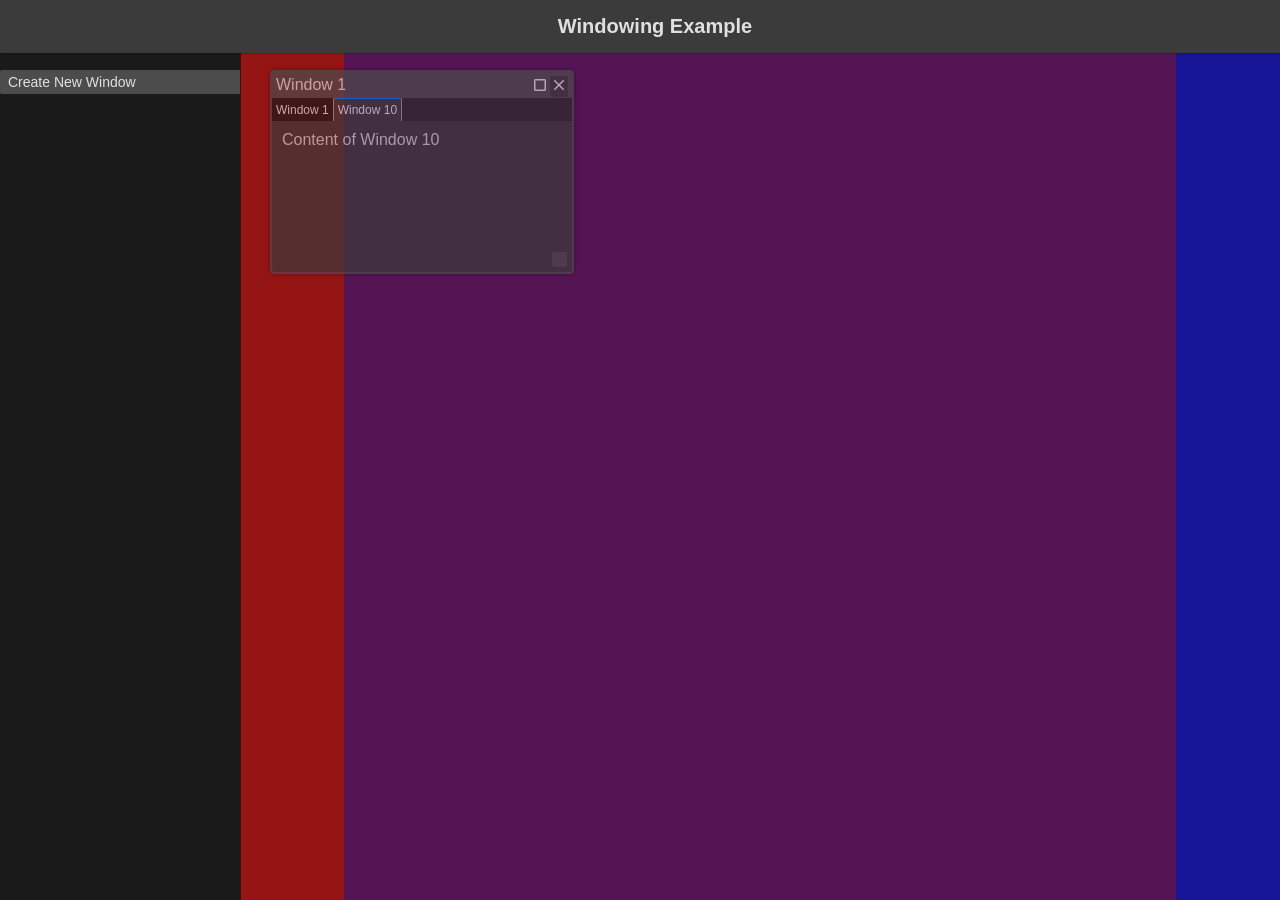
<file: index.html>
<!DOCTYPE html>
<html lang="en">
  <head>
    <meta charset="UTF-8" />
    <meta name="viewport" content="width=device-width, initial-scale=1.0" />
    <title>Windowing Example</title>
    <link rel="stylesheet" href="styles.css" />
    <link
      href="https://fonts.googleapis.com/icon?family=Material+Icons"
      rel="stylesheet"
    />
  </head>
  <body>
    <header>
      <h1>Windowing Example</h1>
    </header>
    <nav class="sidebar">
      <ul>
        <li><a href="#" id="createWindowLabel">Create New Window</a></li>
      </ul>
    </nav>
    <main class="viewport">
      <div
        class="drag-insertable expand expand-left"
        drag-insertable="expand"
      ></div>
      <div
        class="drag-insertable expand expand-right"
        drag-insertable="expand"
      ></div>
      <div
        class="drag-insertable expand expand-top"
        drag-insertable="expand"
      ></div>
      <div
        class="drag-insertable expand expand-bottom"
        drag-insertable="expand"
      ></div>
      <div class="expand-center"></div>
      <!-- The draggable windows will appear here -->
    </main>
    <script src="script.js"></script>
  </body>
</html>
</file>
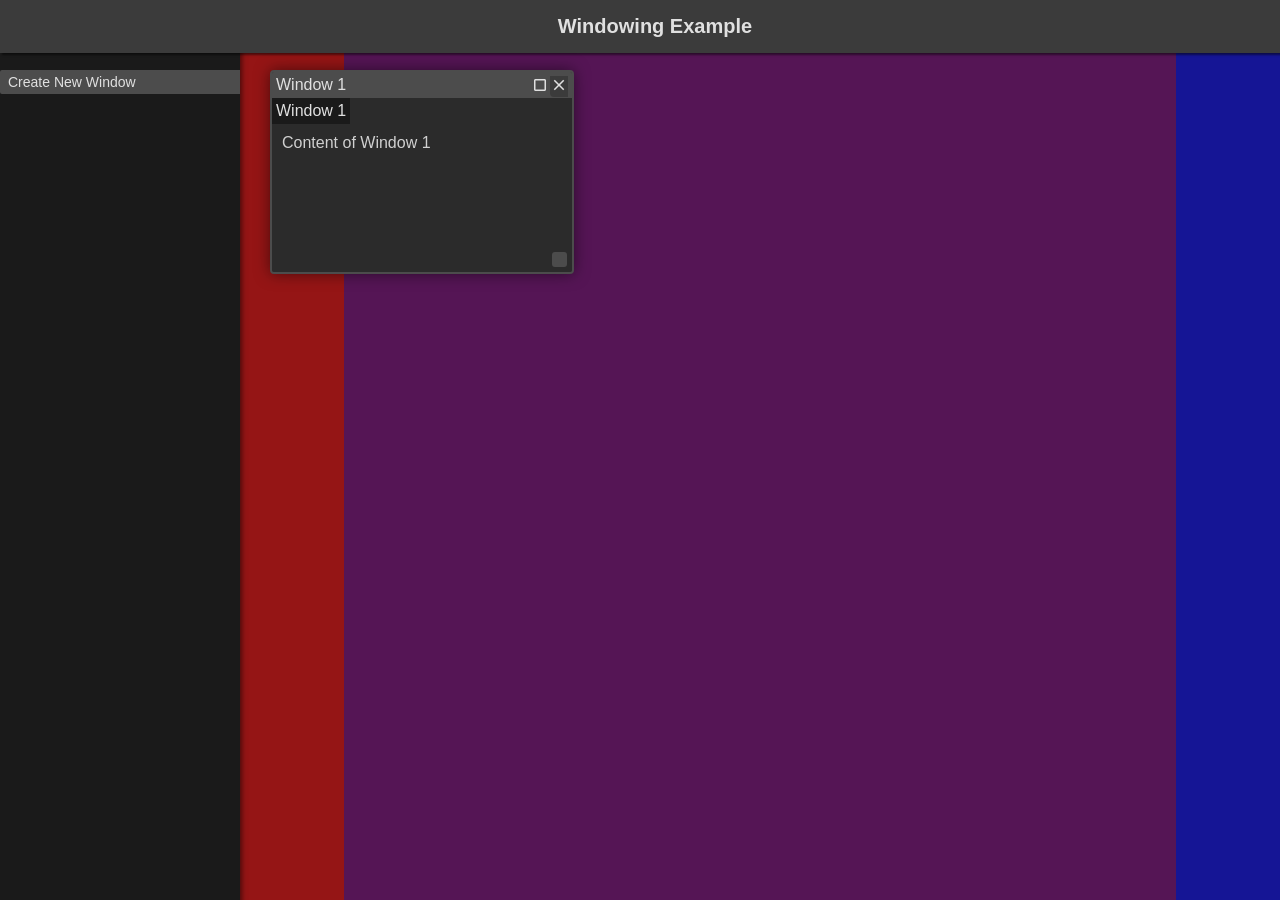
<file: src/index.html>
<!DOCTYPE html>
<html lang="en">
  <head>
    <meta charset="UTF-8" />
    <meta name="viewport" content="width=device-width, initial-scale=1.0" />
    <title>Windowing Example</title>
    <link rel="stylesheet" href="styles.css" />
    <link
      href="https://fonts.googleapis.com/icon?family=Material+Icons"
      rel="stylesheet"
    />
  </head>
  <body>
    <header>
      <h1>Windowing Example</h1>
    </header>
    <nav class="sidebar">
      <ul>
        <li><a href="#" id="createWindowLabel">Create New Window</a></li>
      </ul>
    </nav>
    <main class="viewport">
      <div class="drag-insertable expand-left"></div>
      <div class="drag-insertable expand-right"></div>
      <div class="drag-insertable expand-top"></div>
      <div class="drag-insertable expand-bottom"></div>
      <div class="expand-center"></div>
      <!-- The draggable windows will appear here -->
    </main>
    <script src="script.js"></script>
  </body>
</html>
</file>
<file: styles.css>
:root {
  --background-color-dark-1: #1a1a1a;
  --background-color-dark-2: #2b2b2b;
  --background-color-medium-1: #3b3b3b;
  --background-color-medium-2: #4c4c4c;
  --background-color-light-1: #d0d0d0;
  --background-color-light-2: #e0e0e0;
  --box-shadow-color: rgba(0, 0, 0, 0.5);

  /* Text Colors */
  --text-color-dark: #000000;
  --text-color-light: #ffffff;
  --text-color-dark-1: #1a1a1a;
  --text-color-dark-2: #333333;
  --text-color-dark-3: #4d4d4d;
  --text-color-dark-4: #666666;
  --text-color-light-1: #e6e6e6;
  --text-color-light-2: #cccccc;
  --text-color-light-3: #b3b3b3;
  --text-color-light-4: #999999;

  /* Border colors */
  --border-color-primary: #007bff;
  --border-color-secondary: #6c757d;
  --border-color-success: #28a745;
  --border-color-danger: #dc3545;
  --border-color-warning: #ffc107;
  --border-color-info: #17a2b8;
  --border-color-dark: #000000;
  --border-color-light: #ffffff;
  --border-color-dark-1: #1a1a1a;
  --border-color-dark-2: #333333;
  --border-color-dark-3: #4d4d4d;
  --border-color-dark-4: #666666;
  --border-color-light-1: #e6e6e6;
  --border-color-light-2: #cccccc;
  --border-color-light-3: #b3b3b3;
  --border-color-light-4: #999999;

  /* Font Size Variables */
  --font-size-small: 12px;
  --font-size-medium: 14px;
  --font-size-large: 16px;
  --font-size-xlarge: 18px;
  --font-size-xxlarge: 20px;
  --font-size-heading: 24px;
  --font-size-title: 28px;

  /* drag spacing */
  --drag-spacing-top-bottom: 00%;
  --drag-spacing-left-right: 10%;

  /* sidebar dimensions */
  --sidebar-width: 240px;
}

body {
  margin: 0;
  padding: 0;
  font-family: "Segoe UI", Tahoma, Geneva, Verdana, sans-serif;
  background-color: var(--background-color-dark-2);
  color: var(--background-color-light-2);
  display: flex;
  height: 100vh;
  overflow: hidden;
  flex-direction: column;
}

header {
  background-color: var(--background-color-medium-1);
  color: var(--background-color-light-2);
  padding: 15px;
  text-align: center;
  box-shadow: 0 2px 2px -2px var(--box-shadow-color);
  width: 100%;
  z-index: 1000;
  position: relative; /* Change from fixed to relative */
  flex: 0 0 auto; /* Ensure header does not shrink or grow */
}

main {
  margin-left: var(--sidebar-width); /* Sidebar width */
  flex-grow: 1;
  z-index: 1;
  position: relative;
  overflow: auto; /* Allow scrolling if content overflows */
  background-color: var(--background-color-dark-2);
  width: calc(
    100% - var(--sidebar-width)
  ); /* Adjust width to account for sidebar */
  height: calc(100vh - 80px); /* Adjust height to account for header */
  display: flex;
  flex-direction: column;
}

h1 {
  margin: 0;
  font-size: var(--font-size-xxlarge);
}

.sidebar {
  width: var(--sidebar-width);
  background-color: var(--background-color-dark-1);
  padding-top: 60px;
  box-shadow: 1px 0 0px var(--box-shadow-color);
  height: 100vh;
  position: fixed;
  top: 0;
  left: 0;
  z-index: 999;
  overflow-x: hidden;
}

.sidebar ul {
  list-style-type: none;
  padding: 0;
  margin: 0;
}

.sidebar ul li {
  margin: 10px 0;
  text-align: left;
}

.sidebar ul li a {
  display: inline-block;
  padding: 4px 8px;
  width: 100%;
  background-color: var(--background-color-medium-2);
  color: var(--background-color-light-2);
  text-decoration: none;
  border-radius: 2px;
  cursor: pointer;
  font-size: var(--font-size-medium);
}

.sidebar ul li a:hover {
  background-color: var(--background-color-medium-1);
}
.expand-left,
.expand-right,
.expand-top,
.expand-bottom,
.expand-center {
  position: absolute;
  opacity: 0.5; /* Make them semi-transparent for visibility */
}

.expand-left {
  background-color: red;
  top: 0;
  bottom: 0;
  left: 0;
  width: var(--drag-spacing-left-right);
}

.expand-right {
  background-color: blue;
  top: 0;
  bottom: 0;
  right: 0;
  width: var(--drag-spacing-left-right);
}

.expand-top {
  background-color: green;
  top: 0;
  left: var(--drag-spacing-left-right);
  right: var(--drag-spacing-left-right);
  height: var(--drag-spacing-top-bottom);
}

.expand-bottom {
  background-color: yellow;
  bottom: 0;
  left: var(--drag-spacing-left-right);
  right: var(--drag-spacing-left-right);
  height: var(--drag-spacing-top-bottom);
}

.expand-center {
  background-color: purple;
  top: var(--drag-spacing-top-bottom);
  bottom: var(--drag-spacing-top-bottom);
  left: var(--drag-spacing-left-right);
  right: var(--drag-spacing-left-right);
}

.window {
  width: 300px;
  height: 200px;
  border: 2px solid var(--background-color-medium-2);
  position: absolute;
  top: 50px;
  left: 50px;
  box-shadow: 0 0 4px var(--box-shadow-color);
  border-radius: 4px;
  overflow: hidden;
  background-color: var(--background-color-medium-1);
  z-index: 10;

  /* for troubleshooting window intersection events */
  opacity: 0.7;
}

.window-header {
  background-color: var(--background-color-medium-2);
  color: var(--background-color-light-2);
  padding: 4px;
  cursor: move;
  /* font-weight: bold; */
  /* border-bottom: 1px solid var(--background-color-medium-1); */
}

.window-content {
  padding: 10px;
  /* background-color: var(--background-color-dark-2); */
  color: var(--background-color-light-1);
  height: calc(100% - 40px);
  overflow: auto;
  box-sizing: border-box;
}

.resize-handle {
  width: 15px;
  height: 15px;
  background-color: var(--background-color-medium-2);
  position: absolute;
  right: 5px;
  bottom: 5px;
  cursor: se-resize;
  border-radius: 3px;
}
.maximize-button {
  background-color: var(--background-color-medium-2);
  border: none;
  color: var(--background-color-light-2);
  cursor: pointer;
  position: absolute;
  right: 25px; /* Adjust position to make room for close button */
  top: 5px;
  width: 15px;
  height: 15px;
  border-radius: 3px;
  display: flex;
  align-items: center;
  justify-content: center;
}

.close-button {
  background-color: var(--background-color-medium-2);
  border: none;
  color: var(--background-color-light-2);
  cursor: pointer;
  float: right;
  font-size: 12px;
  padding: 0%;
  /* rounded corners */
  border-radius: 0px 0px 0px 4px;
  background-color: var(--background-color-medium-1);
  margin-left: 5px; /* Add margin to separate from maximize button */
}

.close-button:hover {
  background-color: var(--background-color-medium-1);
}
.window-tabs {
  display: flex; /* Use flexbox for layout */
  flex-direction: row; /* Arrange children in a row */
  background-color: var(--background-color-dark-2);
  padding: 0px;
}
.window-tab {
  color: var(--text-color-light-1);
  background-color: var(--background-color-dark-1);
  font-weight: normal;
  text-align: left;
  padding: 4px;
  font-size: var(--font-size-small);
  width: fit-content;
  border-top: 1px solid var(--border-color-dark-1);
  border-right: 1px solid var(--border-color-light-4);
  border-radius: 0px 0px 0px 1px;
}

.window-tab:active,
.window-tab.selected {
  border-top: 1px solid var(--border-color-primary);
  background-color: var(--background-color-medium-1);
}

.window-tab:not(.selected):hover {
  border-top: 1px solid var(--border-color-info);
  background-color: var(--background-color-dark-2);
}

.window-tab-label {
  white-space: nowrap;
  overflow: hidden;
  text-overflow: ellipsis;
}

/* mui */
/* Rules for sizing the icon. */
.material-icons.md-18 {
  font-size: 18px;
}
.material-icons.md-24 {
  font-size: 24px;
}
.material-icons.md-36 {
  font-size: 36px;
}
.material-icons.md-48 {
  font-size: 48px;
}

/* Rules for using icons as black on a light background. */
.material-icons.md-dark {
  color: rgba(0, 0, 0, 0.54);
}
.material-icons.md-dark.md-inactive {
  color: rgba(0, 0, 0, 0.26);
}

/* Rules for using icons as white on a dark background. */
.material-icons.md-light {
  color: rgba(255, 255, 255, 1);
}
.material-icons.md-light.md-inactive {
  color: rgba(255, 255, 255, 0.3);
}
</file>
<file: src/styles.css>
:root {
  --background-color-dark-1: #1a1a1a;
  --background-color-dark-2: #2b2b2b;
  --background-color-medium-1: #3b3b3b;
  --background-color-medium-2: #4c4c4c;
  --background-color-light-1: #d0d0d0;
  --background-color-light-2: #e0e0e0;
  --box-shadow-color: rgba(0, 0, 0, 0.5);

  /* Font Size Variables */
  --font-size-small: 12px;
  --font-size-medium: 14px;
  --font-size-large: 16px;
  --font-size-xlarge: 18px;
  --font-size-xxlarge: 20px;
  --font-size-heading: 24px;
  --font-size-title: 28px;

  /* drag spacing */
  --drag-spacing-top-bottom: 00%;
  --drag-spacing-left-right: 10%;

  /* sidebar dimensions */
  --sidebar-width: 240px;
}

body {
  margin: 0;
  padding: 0;
  font-family: "Segoe UI", Tahoma, Geneva, Verdana, sans-serif;
  background-color: var(--background-color-dark-2);
  color: var(--background-color-light-2);
  display: flex;
  height: 100vh;
  overflow: hidden;
  flex-direction: column;
}

header {
  background-color: var(--background-color-medium-1);
  color: var(--background-color-light-2);
  padding: 15px;
  text-align: center;
  box-shadow: 0 4px 2px -2px var(--box-shadow-color);
  width: 100%;
  z-index: 1000;
  position: relative; /* Change from fixed to relative */
  flex: 0 0 auto; /* Ensure header does not shrink or grow */
}

main {
  margin-left: var(--sidebar-width); /* Sidebar width */
  flex-grow: 1;
  z-index: 1;
  position: relative;
  overflow: auto; /* Allow scrolling if content overflows */
  background-color: var(--background-color-dark-2);
  width: calc(
    100% - var(--sidebar-width)
  ); /* Adjust width to account for sidebar */
  height: calc(100vh - 80px); /* Adjust height to account for header */
  display: flex;
  flex-direction: column;
}

h1 {
  margin: 0;
  font-size: var(--font-size-xxlarge);
}

.sidebar {
  width: var(--sidebar-width);
  background-color: var(--background-color-dark-1);
  padding-top: 60px;
  box-shadow: 2px 0 5px var(--box-shadow-color);
  height: 100vh;
  position: fixed;
  top: 0;
  left: 0;
  z-index: 999;
  overflow-x: hidden;
}

.sidebar ul {
  list-style-type: none;
  padding: 0;
  margin: 0;
}

.sidebar ul li {
  margin: 10px 0;
  text-align: left;
}

.sidebar ul li a {
  display: inline-block;
  padding: 4px 8px;
  width: 100%;
  background-color: var(--background-color-medium-2);
  color: var(--background-color-light-2);
  text-decoration: none;
  border-radius: 2px;
  cursor: pointer;
  font-size: var(--font-size-medium);
}

.sidebar ul li a:hover {
  background-color: var(--background-color-medium-1);
}
.expand-left,
.expand-right,
.expand-top,
.expand-bottom,
.expand-center {
  position: absolute;
  opacity: 0.5; /* Make them semi-transparent for visibility */
}

.expand-left {
  background-color: red;
  top: 0;
  bottom: 0;
  left: 0;
  width: var(--drag-spacing-left-right);
}

.expand-right {
  background-color: blue;
  top: 0;
  bottom: 0;
  right: 0;
  width: var(--drag-spacing-left-right);
}

.expand-top {
  background-color: green;
  top: 0;
  left: var(--drag-spacing-left-right);
  right: var(--drag-spacing-left-right);
  height: var(--drag-spacing-top-bottom);
}

.expand-bottom {
  background-color: yellow;
  bottom: 0;
  left: var(--drag-spacing-left-right);
  right: var(--drag-spacing-left-right);
  height: var(--drag-spacing-top-bottom);
}

.expand-center {
  background-color: purple;
  top: var(--drag-spacing-top-bottom);
  bottom: var(--drag-spacing-top-bottom);
  left: var(--drag-spacing-left-right);
  right: var(--drag-spacing-left-right);
}

.window {
  width: 300px;
  height: 200px;
  border: 2px solid var(--background-color-medium-2);
  position: absolute;
  top: 50px;
  left: 50px;
  box-shadow: 0 0 15px var(--box-shadow-color);
  border-radius: 4px;
  overflow: hidden;
  background-color: var(--background-color-medium-1);
  z-index: 10;
}

.window-header {
  background-color: var(--background-color-medium-2);
  color: var(--background-color-light-2);
  padding: 4px;
  cursor: move;
  /* font-weight: bold; */
  /* border-bottom: 1px solid var(--background-color-medium-1); */
}

.window-content {
  padding: 10px;
  background-color: var(--background-color-dark-2);
  color: var(--background-color-light-1);
  height: calc(100% - 40px);
  overflow: auto;
  box-sizing: border-box;
}

.resize-handle {
  width: 15px;
  height: 15px;
  background-color: var(--background-color-medium-2);
  position: absolute;
  right: 5px;
  bottom: 5px;
  cursor: se-resize;
  border-radius: 3px;
}
.maximize-button {
  background-color: var(--background-color-medium-2);
  border: none;
  color: var(--background-color-light-2);
  cursor: pointer;
  position: absolute;
  right: 25px; /* Adjust position to make room for close button */
  top: 5px;
  width: 15px;
  height: 15px;
  border-radius: 3px;
  display: flex;
  align-items: center;
  justify-content: center;
}

.close-button {
  background-color: var(--background-color-medium-2);
  border: none;
  color: var(--background-color-light-2);
  cursor: pointer;
  float: right;
  font-size: 12px;
  padding: 0%;
  /* rounded corners */
  border-radius: 0px 0px 0px 4px;
  background-color: var(--background-color-medium-1);
  margin-left: 5px; /* Add margin to separate from maximize button */
}

.close-button:hover {
  background-color: var(--background-color-medium-1);
}

.window-tabs {
  background-color: var(--background-color-dark-2);
  padding: 0px;
}

.window-tab {
  color: var(--background-color-light-2);
  background-color: var(--background-color-dark-1);
  font-weight: normal;
  text-align: left;
  padding: 4px;

  /* fit content */
  width: fit-content;
}

/* mui */
/* Rules for sizing the icon. */
.material-icons.md-18 {
  font-size: 18px;
}
.material-icons.md-24 {
  font-size: 24px;
}
.material-icons.md-36 {
  font-size: 36px;
}
.material-icons.md-48 {
  font-size: 48px;
}

/* Rules for using icons as black on a light background. */
.material-icons.md-dark {
  color: rgba(0, 0, 0, 0.54);
}
.material-icons.md-dark.md-inactive {
  color: rgba(0, 0, 0, 0.26);
}

/* Rules for using icons as white on a dark background. */
.material-icons.md-light {
  color: rgba(255, 255, 255, 1);
}
.material-icons.md-light.md-inactive {
  color: rgba(255, 255, 255, 0.3);
}
</file>
